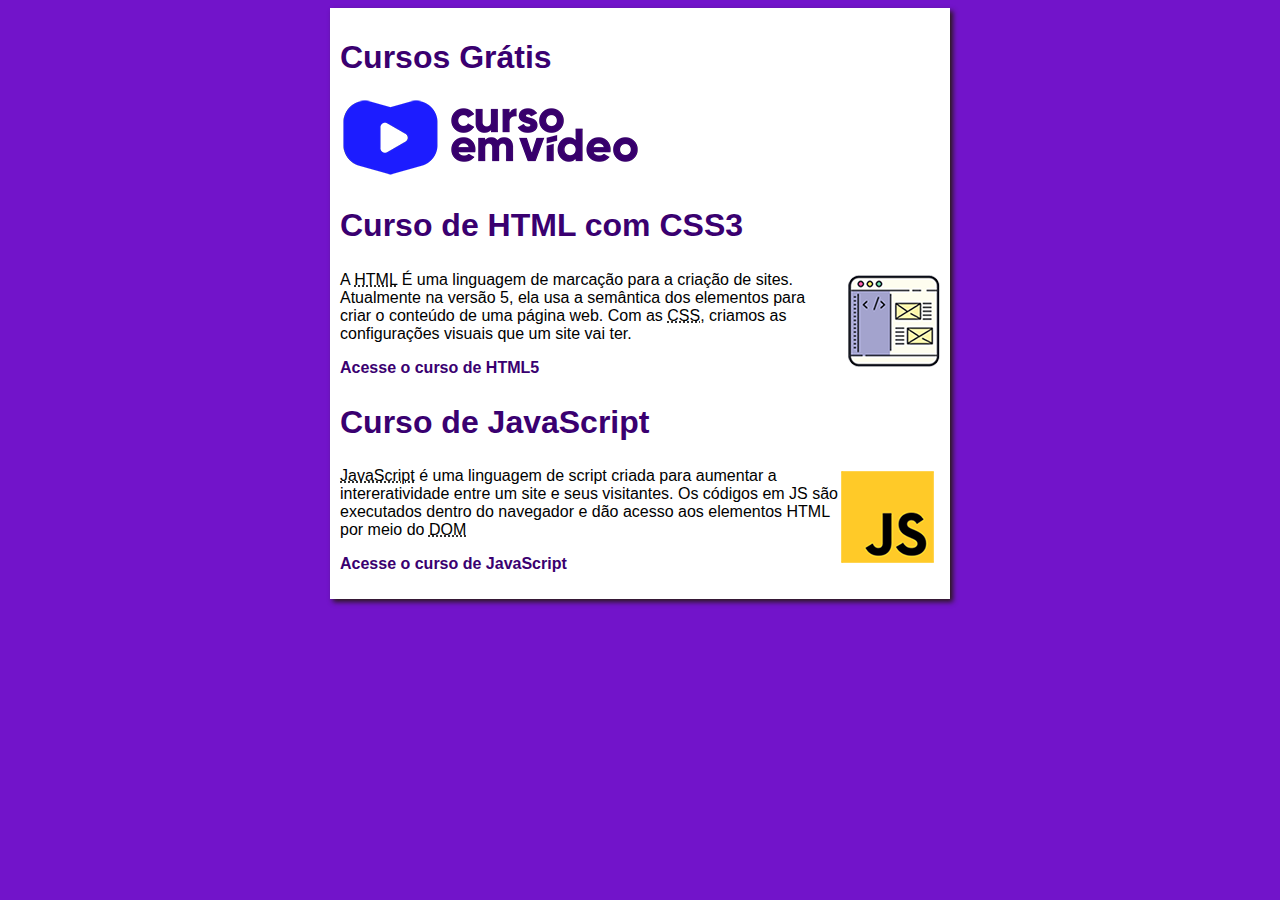
<file: index.html>
<!DOCTYPE html>
<html lang="pt-br">
<head>
    <meta charset="UTF-8">
    <meta http-equiv="X-UA-Compatible" content="IE=edge">
    <meta name="viewport" content="width=device-width, initial-scale=1.0">
    <title>Curso em Video</title>
    <link rel="stylesheet" href="estilos/style.css">
</head>
<body>
    <main>
        <header>
            <h1> Cursos Grátis</h1>
            <img src="imagens/curso-em-video-cor.png" alt="Curso em Video">
        </header>
        <article>
            <h2>Curso de HTML com CSS3</h2>
            <img class="lado"  src="imagens/curso-html-css.png" alt="Curdo HTML">
            <p>A <abbr title="HyperText Markup Language">HTML</abbr> É uma linguagem de marcação para a criação de sites. Atualmente na versão 5, ela usa a semântica dos elementos para criar o conteúdo de uma página web. Com as <abbr title="Cascading Style sheets">CSS</abbr>, criamos as configurações visuais que um site vai ter.</p>
            <P><a href="index1.html">Acesse o curso de HTML5</a></P>
        </article>
        <article>
            <h2>Curso de JavaScript</h2>
            <img class="lado" src="imagens/curso-javascript.png" alt="Curso JS">
            <p><abbr title="JavaScript">JavaScript</abbr>  é uma linguagem de script criada para aumentar a intereratividade entre um site e seus visitantes. Os códigos em JS são executados dentro do navegador e dão acesso aos elementos HTML por meio do <abbr title="Document Object Model">DOM</abbr></p>
            <p><a href="index1.html">Acesse o curso de JavaScript</a></p>
        </article>
    </main>
</body>
</html>
</file>
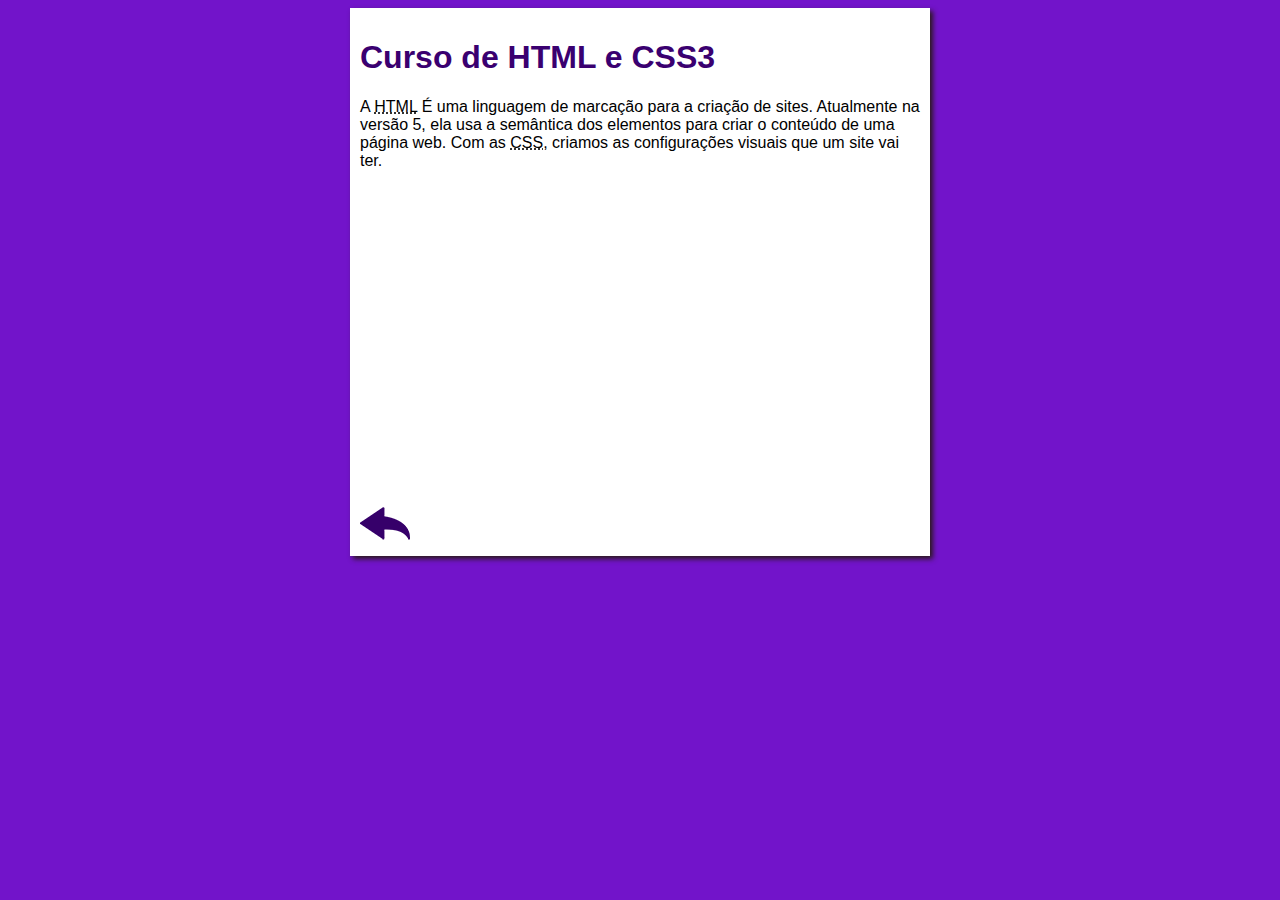
<file: index1.html>
<!DOCTYPE html>
<html lang="en">
<head>
    <meta charset="UTF-8">
    <meta http-equiv="X-UA-Compatible" content="IE=edge">
    <meta name="viewport" content="width=device-width, initial-scale=1.0">
    <title>Titulo do Site</title>
    <link rel="stylesheet" href="interface/style.css">
</head>
<body>
    <main>
        <article>
            <h1> Curso de HTML e CSS3 </h1>
            <P>A <abbr title="HyperText Markup Language">HTML</abbr> É uma linguagem de marcação para a criação de sites. Atualmente na versão 5, ela usa a semântica dos elementos para criar o conteúdo de uma página web. Com as <abbr title="Cascading Style sheets">CSS</abbr>, criamos as configurações visuais que um site vai ter.</P>
              
            <iframe width="560" height="315" src="https://www.youtube.com/embed/riSVzwlSnhw" title="YouTube video player" frameborder="0" allow="accelerometer; autoplay; clipboard-write; encrypted-media; gyroscope; picture-in-picture" allowfullscreen></iframe>

            <a href="index.html"><img src="imagens/btn-back.png" alt="Voltar"></a>
                  
        </article>
    </main>
</body>
</html>
</file>
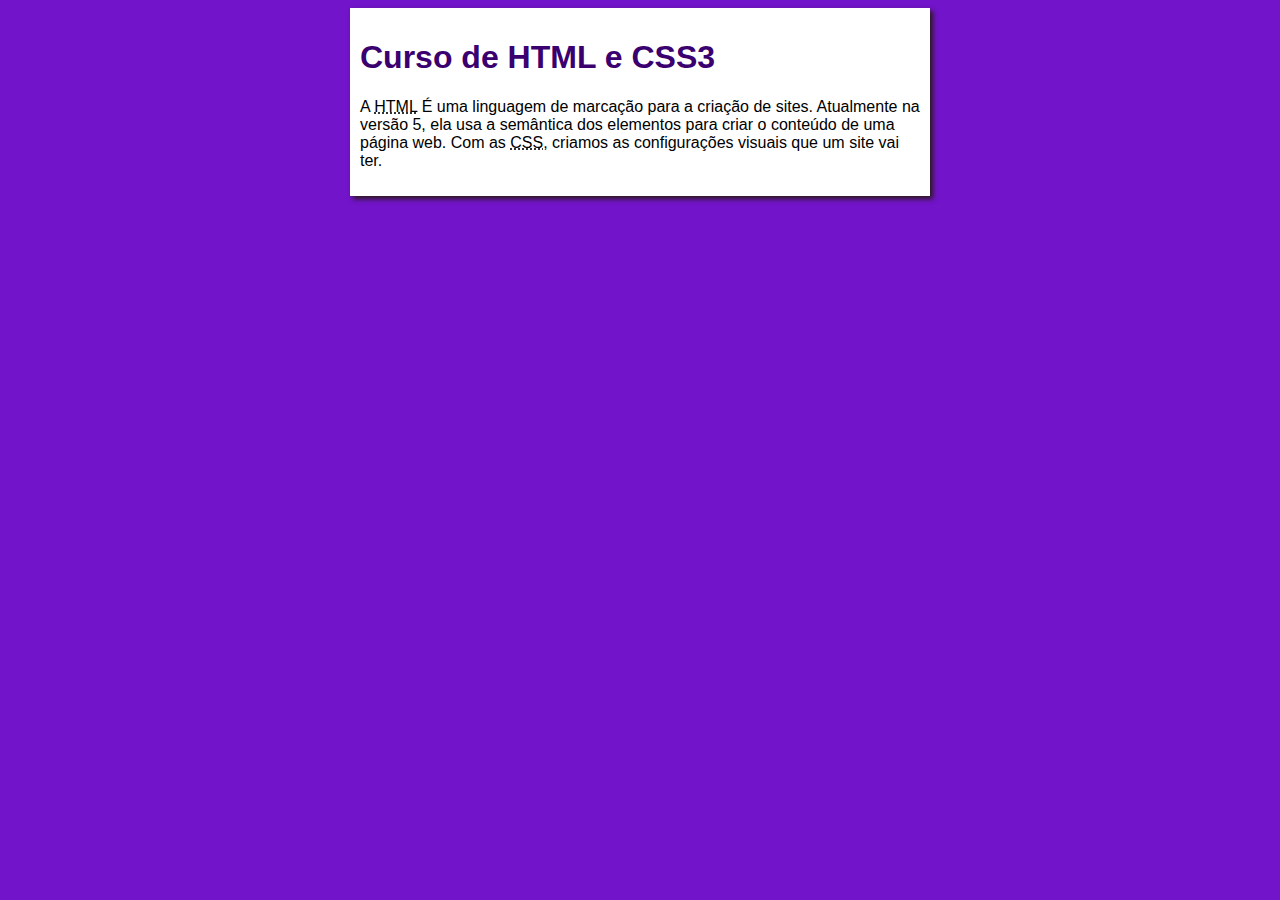
<file: index1.html.html>
<!DOCTYPE html>
<html lang="en">
<head>
    <meta charset="UTF-8">
    <meta http-equiv="X-UA-Compatible" content="IE=edge">
    <meta name="viewport" content="width=device-width, initial-scale=1.0">
    <title>Titulo do Site</title>
    <link rel="stylesheet" href="interface/style.css">
</head>
<body>
    <main>
        <header>
            <h1> Curso de HTML e CSS3 </h1>
            <P>A <abbr title="HyperText Markup Language">HTML</abbr> É uma linguagem de marcação para a criação de sites. Atualmente na versão 5, ela usa a semântica dos elementos para criar o conteúdo de uma página web. Com as <abbr title="Cascading Style sheets">CSS</abbr>, criamos as configurações visuais que um site vai ter.</P>
        </header>
    </main>
</body>
</html>
</file>
<file: estilos/style.css>
* {
    font-family: Arial, Helvetica, sans-serif;
    font-size: 16px;
}

body{
    background-color: rgb(114, 20, 202);

}
main{
    background-color: white;
    width: 600px; 
    margin: auto;
    padding: 10px;
    box-shadow: 3px 3px 5px rgb(43, 26, 26);
}

h1 {
    font-size: 2em;
    color: rgb(58, 0, 112);
}
h2 {
    font-size: 2em;
    color: rgb(58, 0, 112);
}

img.lado{
    float: right;
}

a {
    text-decoration: none;
    font-weight: bold;
    color: rgb(58, 0, 112);
}
a:hover {
    text-decoration: underline;
    color: rgb(26, 26, 255);
}
</file>
<file: interface/style.css>
* {
    font-family: Arial, Helvetica, sans-serif;
    font-size: 16px;
}

body{
    background-color: rgb(114, 20, 202);

}
main{
    background-color: white;
    width: 560px; 
    margin: auto;
    padding: 10px;
    box-shadow: 3px 3px 5px rgb(43, 26, 26);
}
h1 {
    font-size: 2em;
    color: rgb(58, 0, 112);
}
h2 {
    font-size: 2em;
    color: rgb(58, 0, 112);
}

img.lado{
    float: right;
}

a {
    text-decoration: none;
    font-weight: bold;
    color: rgb(58, 0, 112);
}
a:hover {
    text-decoration: underline;
    color: rgb(26, 26, 255);
}
</file>
